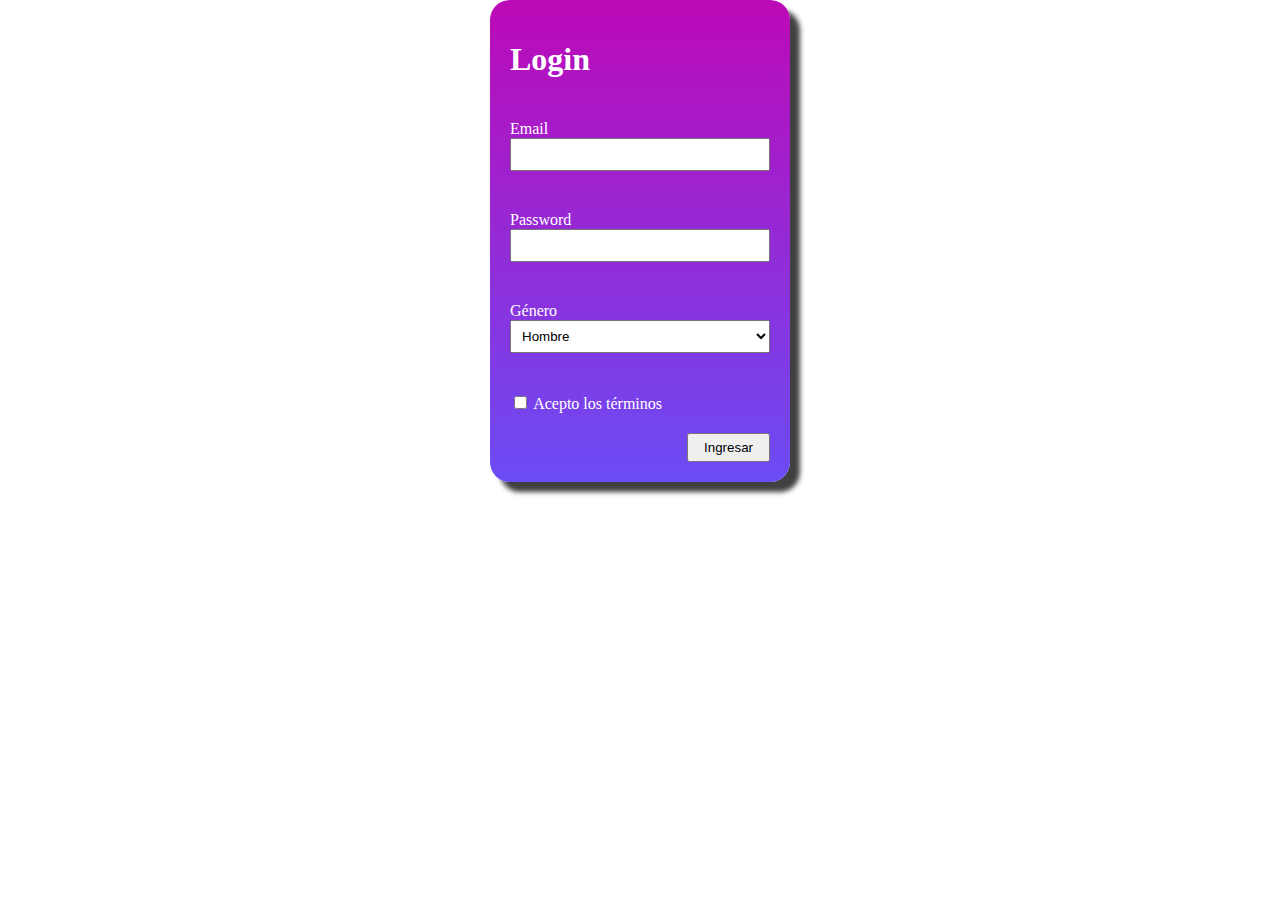
<file: ejercicio2-html-y-css/index.html>
<!DOCTYPE html>
<html lang="en">
<head>
    <meta charset="UTF-8">
    <meta http-equiv="X-UA-Compatible" content="IE=edge">
    <meta name="viewport" content="width=device-width, initial-scale=1.0">
    <link rel="stylesheet" href="styles.css">
    <title>Login</title>
</head>
<body>
    <form action="">
        <h1>Login</h1>
        <div>
            <label for="email">Email</label>
            <input id="email" type="text">
        </div>
        <div>
            <label for="password">Password</label>
            <input id="password" type="password">
        </div>
        <div>
            <label for="gender">Género</label>
            <select id="gender">
                <option value="hombre">Hombre</option>
                <option value="mujer">Mujer</option>
                <option value="otro">Otro</option>
            </select>
        </div>
        <div>
            <input id="terms" type="checkbox">
            <label for="terms">Acepto los términos</label>
        </div>
        <button type="submit">Ingresar</button>
    </form>
    
</body>
</html>
</file>
<file: ejercicio2-html-y-css/styles.css>
* {
    box-sizing: border-box;
}

body{
    margin: 0;
    padding: 0;
}

form {
    width: 100%;
    padding: 20px;
    border-radius: 20px;
    margin: 0 auto;
    background: linear-gradient(#bd09b7 0%,#6b4cf5 100%);
    box-shadow: 10px 10px 5px 0px rgb(0 0 0 / 75%);
    display: grid;

}

form div{
    margin: 20px 0;
}

/*selctors*/
form :not(button,input,select,option){
    color: white;
}

form :is(#email,#password,select){
    padding: 7px;
    width: 100%;
}

form button {
    padding: 5px 15px;
    justify-self: end; /*display grid*/
}

@media screen and (min-width: 500px) {
    form {
        width: 300px;
    }    
}
</file>
